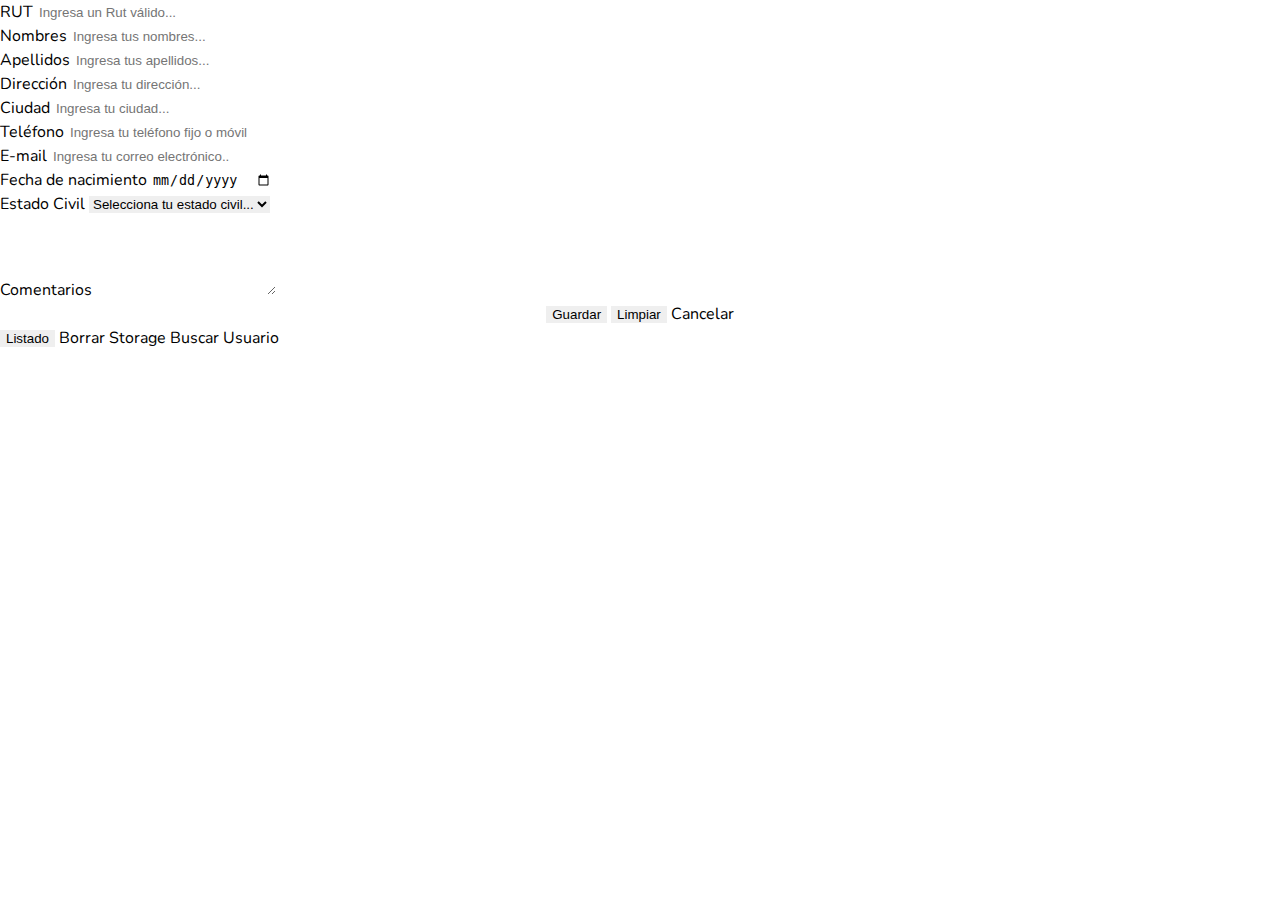
<file: index.html>
<!DOCTYPE html>
<html lang="ES">
    <head>
        <meta charset="utf-8">
        <meta name="viewport" content="width=device-width, initial-scale=1">

        <title>Testing</title>

        <!-- Fonts -->
        <link href="https://fonts.bunny.net/css2?family=Nunito:wght@400;600;700&display=swap" rel="stylesheet">

        <!-- Bootstrap -->
        <link href="https://cdn.jsdelivr.net/npm/bootstrap@5.2.2/dist/css/bootstrap.min.css" rel="stylesheet" integrity="sha384-Zenh87qX5JnK2Jl0vWa8Ck2rdkQ2Bzep5IDxbcnCeuOxjzrPF/et3URy9Bv1WTRi" crossorigin="anonymous">


        <!-- Styles -->
        <style>
            /*! normalize.css v8.0.1 | MIT License | github.com/necolas/normalize.css */html{line-height:1.15;-webkit-text-size-adjust:100%}body{margin:0}a{background-color:transparent}[hidden]{display:none}html{font-family:system-ui,-apple-system,BlinkMacSystemFont,Segoe UI,Roboto,Helvetica Neue,Arial,Noto Sans,sans-serif,Apple Color Emoji,Segoe UI Emoji,Segoe UI Symbol,Noto Color Emoji;line-height:1.5}*,:after,:before{box-sizing:border-box;border:0 solid #e2e8f0}a{color:inherit;text-decoration:inherit}svg,video{display:block;vertical-align:middle}video{max-width:100%;height:auto}.bg-white{--bg-opacity:1;background-color:#fff;background-color:rgba(255,255,255,var(--bg-opacity))}.bg-gray-100{--bg-opacity:1;background-color:#f7fafc;background-color:rgba(247,250,252,var(--bg-opacity))}.border-gray-200{--border-opacity:1;border-color:#edf2f7;border-color:rgba(237,242,247,var(--border-opacity))}.border-t{border-top-width:1px}.flex{display:flex}.grid{display:grid}.hidden{display:none}.items-center{align-items:center}.justify-center{justify-content:center}.font-semibold{font-weight:600}.h-5{height:1.25rem}.h-8{height:2rem}.h-16{height:4rem}.text-sm{font-size:.875rem}.text-lg{font-size:1.125rem}.leading-7{line-height:1.75rem}.mx-auto{margin-left:auto;margin-right:auto}.ml-1{margin-left:.25rem}.mt-2{margin-top:.5rem}.mr-2{margin-right:.5rem}.ml-2{margin-left:.5rem}.mt-4{margin-top:1rem}.ml-4{margin-left:1rem}.mt-8{margin-top:2rem}.ml-12{margin-left:3rem}.-mt-px{margin-top:-1px}.max-w-6xl{max-width:72rem}.min-h-screen{min-height:100vh}.overflow-hidden{overflow:hidden}.p-6{padding:1.5rem}.py-4{padding-top:1rem;padding-bottom:1rem}.px-6{padding-left:1.5rem;padding-right:1.5rem}.pt-8{padding-top:2rem}.fixed{position:fixed}.relative{position:relative}.top-0{top:0}.right-0{right:0}.shadow{box-shadow:0 1px 3px 0 rgba(0,0,0,.1),0 1px 2px 0 rgba(0,0,0,.06)}.text-center{text-align:center}.text-gray-200{--text-opacity:1;color:#edf2f7;color:rgba(237,242,247,var(--text-opacity))}.text-gray-300{--text-opacity:1;color:#e2e8f0;color:rgba(226,232,240,var(--text-opacity))}.text-gray-400{--text-opacity:1;color:#cbd5e0;color:rgba(203,213,224,var(--text-opacity))}.text-gray-500{--text-opacity:1;color:#a0aec0;color:rgba(160,174,192,var(--text-opacity))}.text-gray-600{--text-opacity:1;color:#718096;color:rgba(113,128,150,var(--text-opacity))}.text-gray-700{--text-opacity:1;color:#4a5568;color:rgba(74,85,104,var(--text-opacity))}.text-gray-900{--text-opacity:1;color:#1a202c;color:rgba(26,32,44,var(--text-opacity))}.underline{text-decoration:underline}.antialiased{-webkit-font-smoothing:antialiased;-moz-osx-font-smoothing:grayscale}.w-5{width:1.25rem}.w-8{width:2rem}.w-auto{width:auto}.grid-cols-1{grid-template-columns:repeat(1,minmax(0,1fr))}@media (min-width:640px){.sm\:rounded-lg{border-radius:.5rem}.sm\:block{display:block}.sm\:items-center{align-items:center}.sm\:justify-start{justify-content:flex-start}.sm\:justify-between{justify-content:space-between}.sm\:h-20{height:5rem}.sm\:ml-0{margin-left:0}.sm\:px-6{padding-left:1.5rem;padding-right:1.5rem}.sm\:pt-0{padding-top:0}.sm\:text-left{text-align:left}.sm\:text-right{text-align:right}}@media (min-width:768px){.md\:border-t-0{border-top-width:0}.md\:border-l{border-left-width:1px}.md\:grid-cols-2{grid-template-columns:repeat(2,minmax(0,1fr))}}@media (min-width:1024px){.lg\:px-8{padding-left:2rem;padding-right:2rem}}@media (prefers-color-scheme:dark){.dark\:bg-gray-800{--bg-opacity:1;background-color:#2d3748;background-color:rgba(45,55,72,var(--bg-opacity))}.dark\:bg-gray-900{--bg-opacity:1;background-color:#1a202c;background-color:rgba(26,32,44,var(--bg-opacity))}.dark\:border-gray-700{--border-opacity:1;border-color:#4a5568;border-color:rgba(74,85,104,var(--border-opacity))}.dark\:text-white{--text-opacity:1;color:#fff;color:rgba(255,255,255,var(--text-opacity))}.dark\:text-gray-400{--text-opacity:1;color:#cbd5e0;color:rgba(203,213,224,var(--text-opacity))}.dark\:text-gray-500{--tw-text-opacity:1;color:#6b7280;color:rgba(107,114,128,var(--tw-text-opacity))}}
        </style>

        <style>
            body {
                font-family: 'Nunito', sans-serif;
            }
        </style>
    </head>
    <body>
        <div class="container">
            <div class="col-12 mb-1 mt-1">
                <form onsubmit="agregarUsuario();">
                    <div class="mb-3">
                        <label for="InputRut" class="form-label">RUT</label>
                        <input type="text" id="rut" name="rut" required oninput="checkRut(this)" class="form-control" placeholder="Ingresa un Rut válido...">
                    </div>
                    <div class="mb-3">
                        <label for="InputNombre" class="form-label">Nombres</label>
                        <input type="text" id="nombre" class="form-control" minlenght="1" maxlenght="50" pattern="[A-Za-záÁéÉíÍóÓúÚ\s]+" placeholder="Ingresa tus nombres...">
                    </div>
                    <div class="mb-3">
                        <label for="InputApellidos" class="form-label">Apellidos</label>
                        <input type="text" id="apellidos" class="form-control" minlenght="1" maxlenght="50" required pattern="[A-Za-záÁéÉíÍóÓúÚ\s]+" placeholder="Ingresa tus apellidos..." required>
                    </div>
                    <div class="mb-3">
                        <label for="InputDireccion" class="form-label">Dirección</label>
                        <input type="text" id="direccion" class="form-control" minlenght="1" maxLenght="100" required pattern="[A-Za-z0-9#-ñÑáÁéÉíÍóÓúÚ\s]+" placeholder="Ingresa tu dirección..." required>
                    </div>
                    <div class="mb-3">
                        <label for="InputCiudad" class="form-label">Ciudad</label>
                        <input type="text" id="ciudad" class="form-control" placeholder="Ingresa tu ciudad..." minlenght="1" required>
                    </div>
                    <div class="mb-3">
                        <label for="InputTelefono" class="form-label">Teléfono</label>
                        <input type="text" id="telefono" class="form-control" placeholder="Ingresa tu teléfono fijo o móvil..." minlenght="7" maxlenght="14" required pattern="[0-9()+\s]+">
                    </div>
                    <div class="mb-3">
                        <label for="InputEmail" class="form-label">E-mail</label>
                        <input type="email" id="email" class="form-control" placeholder="Ingresa tu correo electrónico..." maxlenght="100" required pattern="[a-z0-9._%+-]+@[a-z0-9.-]+\.[a-z]{2,}$">
                    </div>
                    <div class="mb-3">
                        <label for="FechaNacimiento">Fecha de nacimiento</label>
                        <input id="fechaNacimiento" class="form-control" type="date" minlenght="10" maxlenght="10" required pattern="[0-9-]+"/>
                        <span id="fechaNacimientoSeleccionada"></span>
                    </div>
                    <div class="mb-3">
                        <label for="EstadoCivil" class="form-label">Estado Civil</label>
                        <select class="form-select" aria-label="Estado Civil" id="estadoCivil" minlenght="1" required>
                            <option selected disabled value="">Selecciona tu estado civil...</option>
                            <option value="soltero">Solter@</option>
                            <option value="casado">Casad@</option>
                            <option value="viudo">Viud@</option>
                            <option value="divorciado">Divorciad@</option>
                            <option value="conviviente">Conviviente</option>
                        </select>
                    </div>
                    <div class="mb-3">
                        <label for="Comentario" class="form-label">Comentarios</label>
                        <textarea class="form-control" name="comentario" minlenght="1" id="comentario" rows="5" required pattern="[A-Za-z0-9.,áÁéÉíÍóÓúÚ:;()\s]"></textarea>
                    </div>
                    <div class="col-xs-12 col-sm-12 col-md-12 text-center">
                        <button type="submit" class="btn btn-primary m-3">Guardar</button>
                        <button type="reset" class="btn btn-secondary m-3">Limpiar</button>
                        <a class="btn btn-danger m-3" href="index.html">Cancelar</a>
                    </div>
                </form>
                <button class="btn btn-dark m-3" onclick="listar();">Listado</button>
                <a class="btn btn-dark m-3" href="#" onclick="borrarStorage()">Borrar Storage</a>
                <a class="btn btn-dark m-3" href="busqueda.html">Buscar Usuario</a>
            </div>
            
        </div>
         <!-- JavaScript Bundle with Popper -->
         <script src="main.js"></script>
         <script src="https://cdn.jsdelivr.net/npm/bootstrap@5.2.2/dist/js/bootstrap.bundle.min.js" integrity="sha384-OERcA2EqjJCMA+/3y+gxIOqMEjwtxJY7qPCqsdltbNJuaOe923+mo//f6V8Qbsw3" crossorigin="anonymous"></script>
    </body>
</html>
</file>
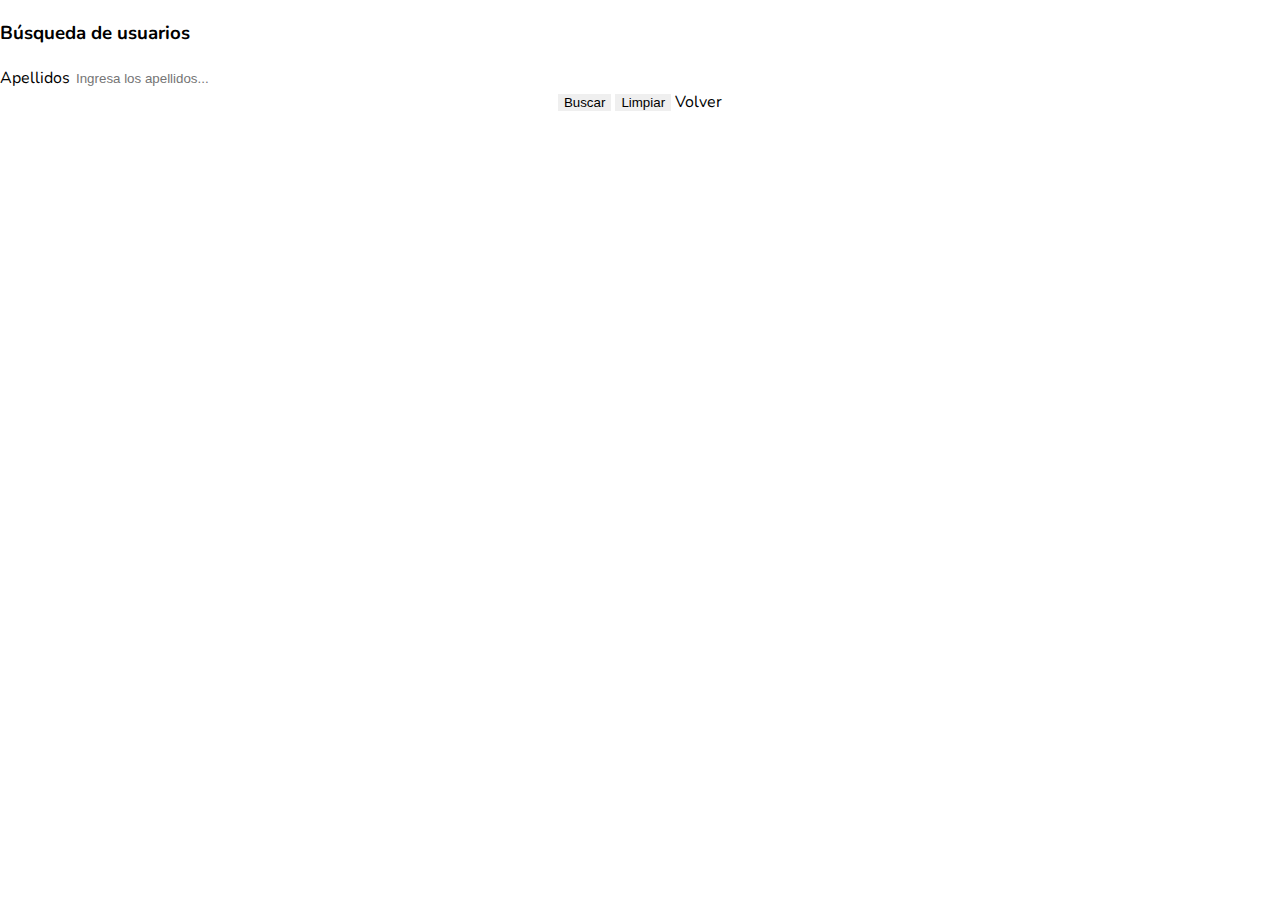
<file: busqueda.html>
<!DOCTYPE html>
<html lang="ES">
    <head>
        <meta charset="utf-8">
        <meta name="viewport" content="width=device-width, initial-scale=1">

        <title>Búsqueda Usuarios</title>

        <!-- Fonts -->
        <link href="https://fonts.bunny.net/css2?family=Nunito:wght@400;600;700&display=swap" rel="stylesheet">

        <!-- Bootstrap -->
        <link href="https://cdn.jsdelivr.net/npm/bootstrap@5.2.2/dist/css/bootstrap.min.css" rel="stylesheet" integrity="sha384-Zenh87qX5JnK2Jl0vWa8Ck2rdkQ2Bzep5IDxbcnCeuOxjzrPF/et3URy9Bv1WTRi" crossorigin="anonymous">


        <!-- Styles -->
        <style>
            /*! normalize.css v8.0.1 | MIT License | github.com/necolas/normalize.css */html{line-height:1.15;-webkit-text-size-adjust:100%}body{margin:0}a{background-color:transparent}[hidden]{display:none}html{font-family:system-ui,-apple-system,BlinkMacSystemFont,Segoe UI,Roboto,Helvetica Neue,Arial,Noto Sans,sans-serif,Apple Color Emoji,Segoe UI Emoji,Segoe UI Symbol,Noto Color Emoji;line-height:1.5}*,:after,:before{box-sizing:border-box;border:0 solid #e2e8f0}a{color:inherit;text-decoration:inherit}svg,video{display:block;vertical-align:middle}video{max-width:100%;height:auto}.bg-white{--bg-opacity:1;background-color:#fff;background-color:rgba(255,255,255,var(--bg-opacity))}.bg-gray-100{--bg-opacity:1;background-color:#f7fafc;background-color:rgba(247,250,252,var(--bg-opacity))}.border-gray-200{--border-opacity:1;border-color:#edf2f7;border-color:rgba(237,242,247,var(--border-opacity))}.border-t{border-top-width:1px}.flex{display:flex}.grid{display:grid}.hidden{display:none}.items-center{align-items:center}.justify-center{justify-content:center}.font-semibold{font-weight:600}.h-5{height:1.25rem}.h-8{height:2rem}.h-16{height:4rem}.text-sm{font-size:.875rem}.text-lg{font-size:1.125rem}.leading-7{line-height:1.75rem}.mx-auto{margin-left:auto;margin-right:auto}.ml-1{margin-left:.25rem}.mt-2{margin-top:.5rem}.mr-2{margin-right:.5rem}.ml-2{margin-left:.5rem}.mt-4{margin-top:1rem}.ml-4{margin-left:1rem}.mt-8{margin-top:2rem}.ml-12{margin-left:3rem}.-mt-px{margin-top:-1px}.max-w-6xl{max-width:72rem}.min-h-screen{min-height:100vh}.overflow-hidden{overflow:hidden}.p-6{padding:1.5rem}.py-4{padding-top:1rem;padding-bottom:1rem}.px-6{padding-left:1.5rem;padding-right:1.5rem}.pt-8{padding-top:2rem}.fixed{position:fixed}.relative{position:relative}.top-0{top:0}.right-0{right:0}.shadow{box-shadow:0 1px 3px 0 rgba(0,0,0,.1),0 1px 2px 0 rgba(0,0,0,.06)}.text-center{text-align:center}.text-gray-200{--text-opacity:1;color:#edf2f7;color:rgba(237,242,247,var(--text-opacity))}.text-gray-300{--text-opacity:1;color:#e2e8f0;color:rgba(226,232,240,var(--text-opacity))}.text-gray-400{--text-opacity:1;color:#cbd5e0;color:rgba(203,213,224,var(--text-opacity))}.text-gray-500{--text-opacity:1;color:#a0aec0;color:rgba(160,174,192,var(--text-opacity))}.text-gray-600{--text-opacity:1;color:#718096;color:rgba(113,128,150,var(--text-opacity))}.text-gray-700{--text-opacity:1;color:#4a5568;color:rgba(74,85,104,var(--text-opacity))}.text-gray-900{--text-opacity:1;color:#1a202c;color:rgba(26,32,44,var(--text-opacity))}.underline{text-decoration:underline}.antialiased{-webkit-font-smoothing:antialiased;-moz-osx-font-smoothing:grayscale}.w-5{width:1.25rem}.w-8{width:2rem}.w-auto{width:auto}.grid-cols-1{grid-template-columns:repeat(1,minmax(0,1fr))}@media (min-width:640px){.sm\:rounded-lg{border-radius:.5rem}.sm\:block{display:block}.sm\:items-center{align-items:center}.sm\:justify-start{justify-content:flex-start}.sm\:justify-between{justify-content:space-between}.sm\:h-20{height:5rem}.sm\:ml-0{margin-left:0}.sm\:px-6{padding-left:1.5rem;padding-right:1.5rem}.sm\:pt-0{padding-top:0}.sm\:text-left{text-align:left}.sm\:text-right{text-align:right}}@media (min-width:768px){.md\:border-t-0{border-top-width:0}.md\:border-l{border-left-width:1px}.md\:grid-cols-2{grid-template-columns:repeat(2,minmax(0,1fr))}}@media (min-width:1024px){.lg\:px-8{padding-left:2rem;padding-right:2rem}}@media (prefers-color-scheme:dark){.dark\:bg-gray-800{--bg-opacity:1;background-color:#2d3748;background-color:rgba(45,55,72,var(--bg-opacity))}.dark\:bg-gray-900{--bg-opacity:1;background-color:#1a202c;background-color:rgba(26,32,44,var(--bg-opacity))}.dark\:border-gray-700{--border-opacity:1;border-color:#4a5568;border-color:rgba(74,85,104,var(--border-opacity))}.dark\:text-white{--text-opacity:1;color:#fff;color:rgba(255,255,255,var(--text-opacity))}.dark\:text-gray-400{--text-opacity:1;color:#cbd5e0;color:rgba(203,213,224,var(--text-opacity))}.dark\:text-gray-500{--tw-text-opacity:1;color:#6b7280;color:rgba(107,114,128,var(--tw-text-opacity))}}
        </style>

        <style>
            body {
                font-family: 'Nunito', sans-serif;
            }
        </style>
    </head>

    <body>
        <div class="container">
            <div class="col-12 mb-1 mt-1">
                <h3>Búsqueda de usuarios</h3>
            </div>
            <div class="col-12 mb-1 mt-1">
                <form onsubmit="buscarUsuario(); return false">
                    <div class="mb-3">
                        <label for="InputApellidos" class="form-label">Apellidos</label>
                        <input type="text" id="apellidos" class="form-control" minlenght="1" maxlenght="50" required pattern="[A-Za-záÁéÉíÍóÓúÚ\s]+" placeholder="Ingresa los apellidos..." required>
                    </div>
                    <div class="col-xs-12 col-sm-12 col-md-12 text-center">
                        <button type="submit" class="btn btn-primary m-3">Buscar</button>
                        <button type="reset" class="btn btn-secondary m-3">Limpiar</button>
                        <a class="btn btn-danger m-3" href="index.html">Volver</a>
                    </div>
                </form>
            </div>
        </div>
        <div class="container d-flex align-items-center justify-content-center position-relative flex-wrap">
            <div class="row" id="usuarios">
            </div>
          </div>
        <script src="main.js"></script>
        <script src="https://cdn.jsdelivr.net/npm/bootstrap@5.2.2/dist/js/bootstrap.bundle.min.js" integrity="sha384-OERcA2EqjJCMA+/3y+gxIOqMEjwtxJY7qPCqsdltbNJuaOe923+mo//f6V8Qbsw3" crossorigin="anonymous"></script>
    </body>
</file>
